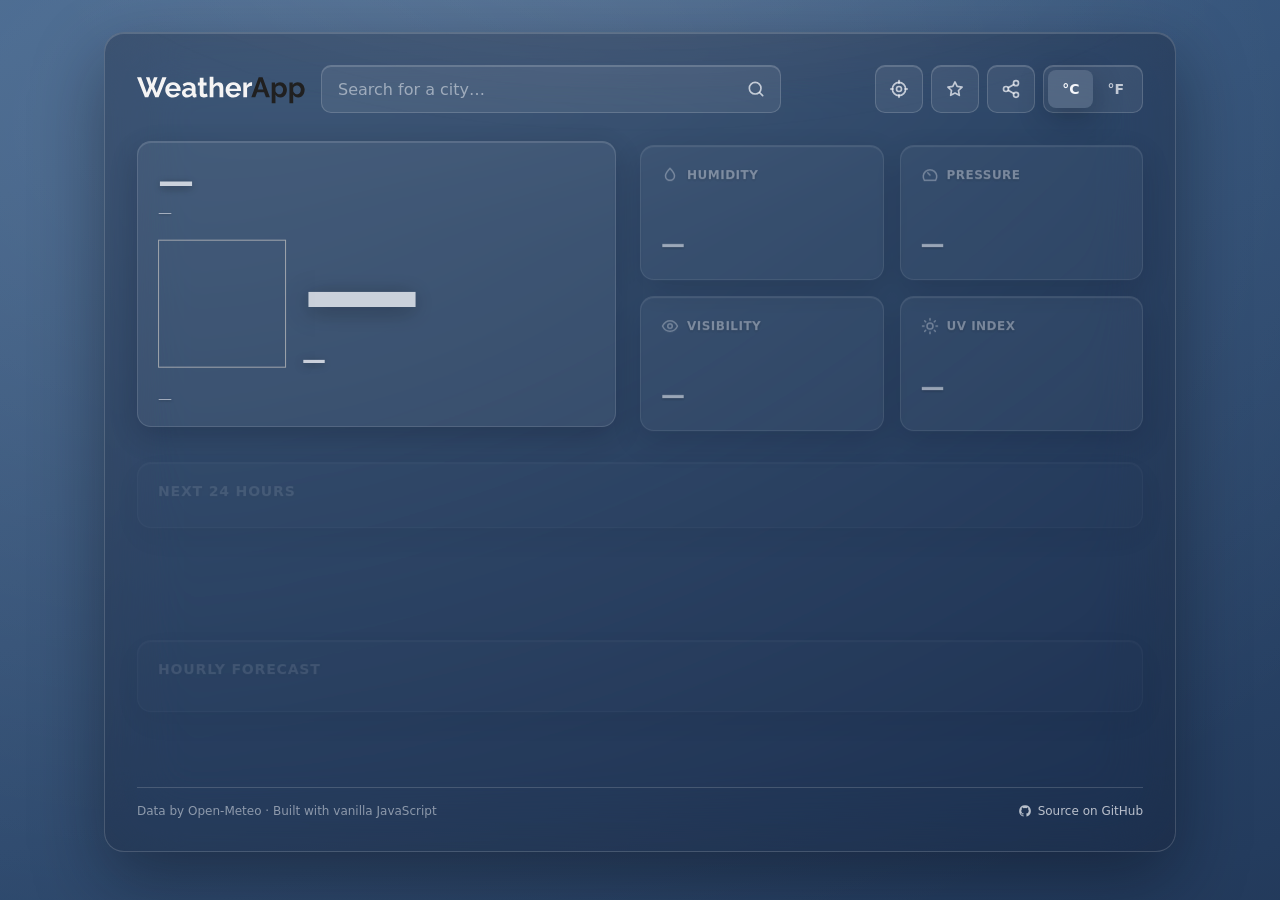
<file: index.html>
<!doctype html>
<html lang="en">

<head>
    <meta charset="UTF-8" />
    <meta http-equiv="refresh" content="0; url=./src/index.html" />
    <title>WeatherApp</title>
</head>

<body>
    <p>Redirecting to <a href="./src/index.html">WeatherApp</a>…</p>
</body>

</html>
</file>
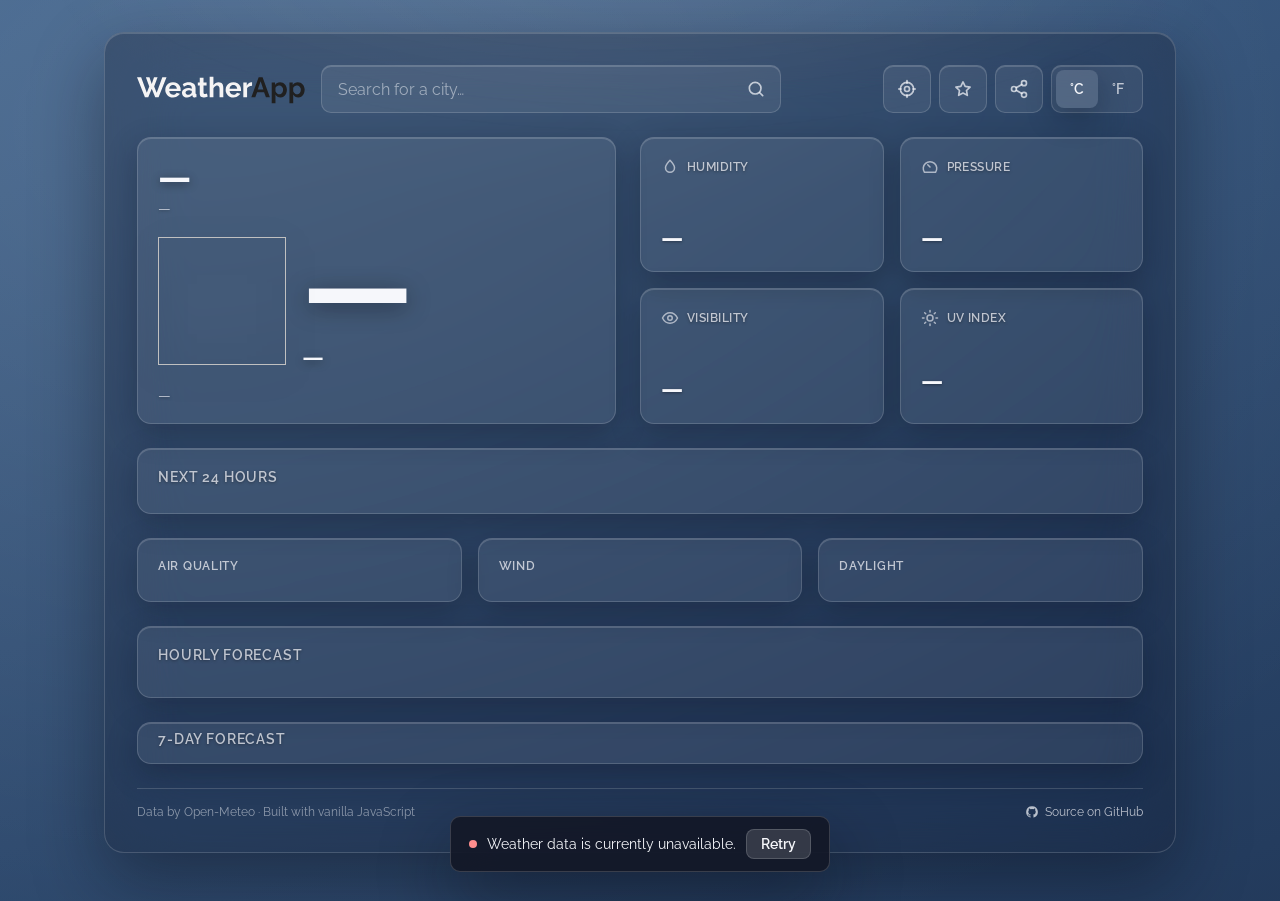
<file: src/index.html>
<!doctype html>
<html lang="en">

<head>
    <meta charset="UTF-8" />
    <meta name="viewport" content="width=device-width, initial-scale=1" />
    <meta name="theme-color" content="#1f2937" />
    <meta name="description"
        content="A modern glassmorphism weather app built with vanilla JavaScript. Live conditions, hourly and 7-day forecasts, powered by Open-Meteo." />
    <title>WeatherApp — live weather &amp; forecast</title>

    <link rel="icon" href="../public/images/icons/logo.svg" type="image/svg+xml" />
    <link rel="manifest" href="./manifest.json" />
    <link rel="apple-touch-icon" href="../public/images/icons/logo.svg" />
    <link rel="preconnect" href="https://fonts.googleapis.com">
    <link rel="preconnect" href="https://fonts.gstatic.com" crossorigin>
    <link rel="preconnect" href="https://api.open-meteo.com">
    <link rel="preconnect" href="https://geocoding-api.open-meteo.com">
    <link
        href="https://fonts.googleapis.com/css2?family=Raleway:wght@300;400;500;600;700;800&display=swap"
        rel="stylesheet">
    <link rel="stylesheet" href="./styles/main.css" />
</head>

<body class="page" data-glass="dim">
    <div class="page__bg" aria-hidden="true"></div>
    <canvas id="fx" class="page__fx" aria-hidden="true"></canvas>
    <div class="page__glow" aria-hidden="true"></div>

    <div id="app" class="app">
        <main class="main" id="main"></main>
    </div>

    <div id="toast" class="toast" role="status" aria-live="polite"></div>

    <script type="module" src="./scripts/main.js"></script>
</body>

</html>
</file>
<file: src/styles/main.css>
@import "./globals/reset.css";
@import "./globals/variables.css";
@import "./globals/layout.css";

@import "./blocks/stage.css";
@import "./blocks/header.css";
@import "./blocks/weather.css";
@import "./blocks/card.css";
@import "./blocks/chart.css";
@import "./blocks/insights.css";
@import "./blocks/slider.css";
@import "./blocks/daily.css";
@import "./blocks/modal.css";
@import "./blocks/footer.css";
</file>
